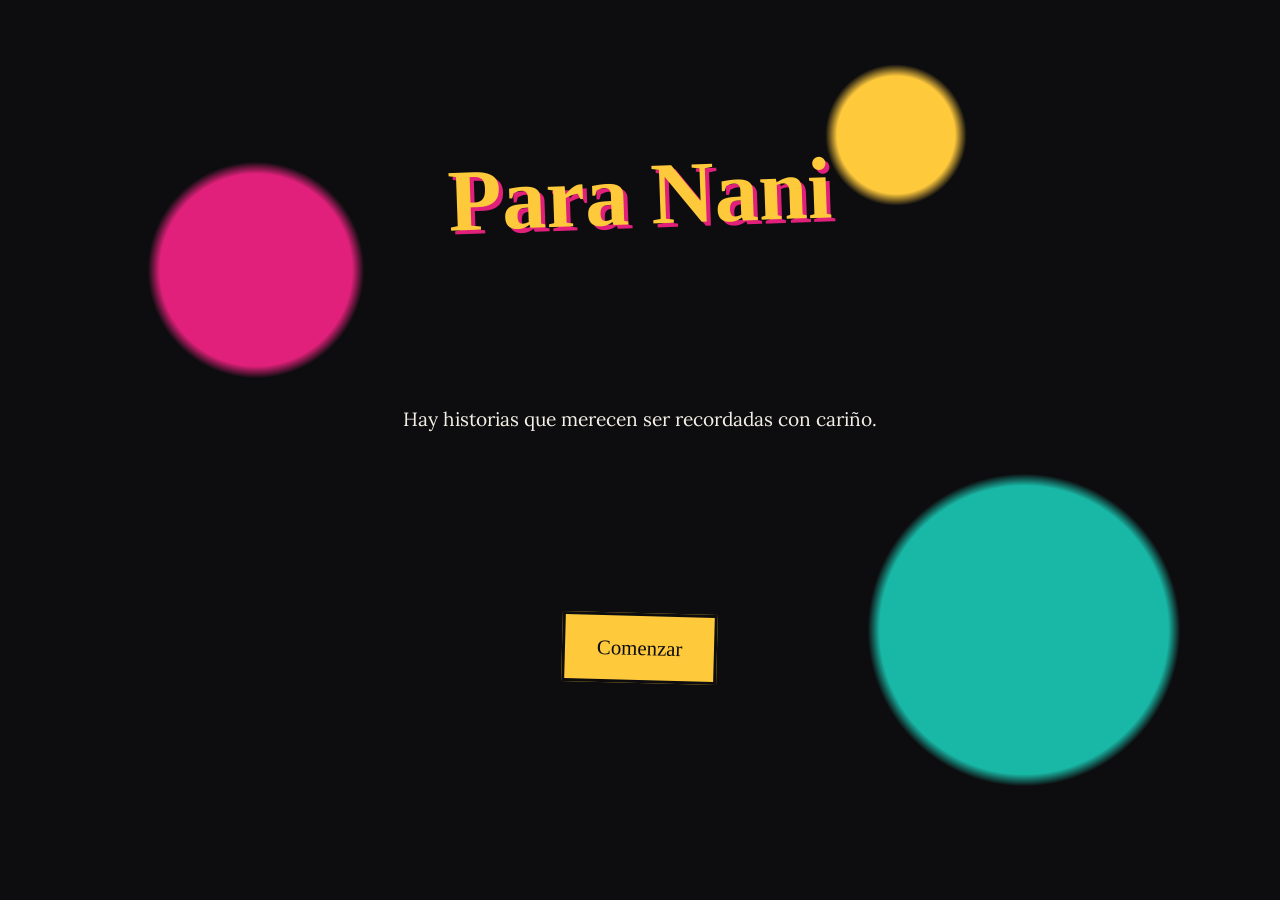
<file: index.html>
<!DOCTYPE html>
<html lang="es">
<head>
<meta charset="UTF-8">
<meta name="viewport" content="width=device-width, initial-scale=1">
<title>Para Nani</title>
<link rel="preconnect" href="https://fonts.googleapis.com">
<link rel="stylesheet" href="https://fonts.googleapis.com/css2?family=Permanent+Marker&family=Lora:ital,wght@0,400;0,600;1,400&family=Press+Start+2P&display=swap">
<link rel="stylesheet" href="index.css">
<link rel="stylesheet" href="pixel.css">
</head>
<body>
<aside id="musica" class="musica" aria-label="Música sugerida" hidden>
  <div id="mPanel" class="m-panel" hidden>
    <p class="m-sub">Canciones de esta etapa</p>
    <ul id="mLista"></ul>
  </div>
  <div id="mEmbed" class="m-embed"></div>
  <div class="m-barra">
    <span class="m-info"><small id="mEtapa"></small><b id="mTitulo"></b><span id="mArtista"></span></span>
    <a id="mEscuchar" class="m-btn" target="_blank" rel="noopener">Escuchar</a>
    <button id="mToggle" class="m-btn" aria-expanded="false" aria-controls="mPanel">Lista</button>
  </div>
</aside>

<div id="noche" aria-hidden="true"></div>
<main>
<section id="inicio" data-scene="inicio" class="s-inicio">
  <h1 class="mural" data-t="inicioTitulo"></h1>
  <p data-t="inicioFrase"></p>
  <button id="btnStart" class="btn" data-t="inicioBoton"></button>
</section>

<section id="amistad" data-scene="amistad" class="s-amistad">
  <img class="retrato mural-img" src="img/retrato-mural.png" alt="Retrato de Nani en estilo mural" loading="lazy">
  <div class="texto"><h2 class="mural" data-t="amistadTitulo"></h2><p data-t="amistadTexto"></p></div>
</section>

<section id="duda" data-scene="duda" class="s-duda">
  <div class="pixel-grid" aria-hidden="true"></div>
  <div class="suelo" aria-hidden="true"></div>
  <div class="peek" aria-hidden="true"><div class="sprite"></div></div>
  <div class="texto"><h2 class="pix" data-t="dudaTitulo"></h2><p data-t="dudaTexto"></p></div>
</section>

<section id="enamoramiento" data-scene="enamoramiento" class="s-pop">
  <img class="retrato pop-img" src="img/retrato-popart.png" alt="Retrato pop art de Nani" loading="lazy">
  <div class="texto"><h2 class="mural" data-t="popTitulo"></h2><p data-t="popTexto"></p></div>
</section>

<section id="nostalgia" data-scene="nostalgia" class="s-nostalgia">
  <figure><img src="img/jardin.png" alt="Ilustración del jardín" loading="lazy"></figure>
  <div class="texto"><h2 class="mural" data-t="nostalgiaTitulo"></h2><p data-t="nostalgiaTexto"></p></div>
</section>

<section id="cumple" data-scene="cumple" class="s-cumple">
  <div class="playa">
    <img src="img/playa-flamingo.png" alt="Escena en pixel art: dos personas sentadas de espaldas, abrazadas, mirando el mar al atardecer entre palmeras">
    <h2 class="px-titulo" data-t="cumpleTitulo"></h2>
    <p class="px-arena" data-t="cumpleArena"></p>
  </div>
  <div class="texto"><p data-t="cumpleTexto"></p></div>
  <div class="cinta" role="region" aria-roledescription="carrusel" aria-label="Ilustraciones">
    <div id="carrusel" class="carrusel" tabindex="0" aria-label="Usa las flechas del teclado para cambiar de ilustración">
      <ul id="cinta" class="rollo"></ul>
    </div>
    <div class="car-ctrl">
      <button type="button" id="carPrev" class="car-btn" aria-label="Ilustración anterior">&#8249;</button>
      <span id="carCont" class="car-cont" aria-live="polite"></span>
      <button type="button" id="carNext" class="car-btn" aria-label="Ilustración siguiente">&#8250;</button>
    </div>
  </div>
</section>

<section id="cielo" data-scene="cielo" class="s-cielo">
  <ul class="acrostico" aria-label="Mujer"></ul>
  <button id="oso" class="oso" aria-pressed="false" aria-label="Oso rojo con una rosa en la pancita: toca para girarlo y ver el anillo">
    <span class="oso-in" id="osoIn">
      <span class="cara frente">
        <i class="oreja i"></i><i class="oreja d"></i>
        <i class="cuerpo"></i><i class="pie i"><b>♥</b></i><i class="pie d"><b>♥</b></i>
        <i class="cabeza"><i class="ojo i"></i><i class="ojo d"></i><i class="hocico"><i class="nariz"></i><i class="sonrisa"></i></i></i>
        <i class="brazo i"></i><i class="brazo d"></i>
        <i class="llave"></i>
        <i class="domo"><i class="velo">
          <i class="rosa"><i class="tallo"></i><i class="hoja"></i><i class="flor"></i></i>
          <i class="anillo"><i class="banda"></i><i class="gema"></i></i>
        </i></i>
      </span>
      <span class="cara dorso">
        <i class="oreja i"></i><i class="oreja d"></i><i class="cuerpo"></i><i class="cola"></i>
        <i class="pie i"></i><i class="pie d"></i><i class="cabeza"></i>
        <i class="brazo i"></i><i class="brazo d"></i>
      </span>
    </span>
  </button>
  <p class="pista" id="pista" data-t="osoPista"></p>
  <p class="ultima" id="ultima" data-t="ultimaFrase"></p>
  <p class="playlist"><a href="https://open.spotify.com/playlist/4c50d4zpqIgIIOZxDVZhDu" target="_blank" rel="noopener" data-t="playlistTexto"></a></p>
</section>
</main>

<script src="index.js"></script>
</body>
</html>
</file>
<file: index.css>
:root{
  --negro:#0d0d0f; --verde:#0e3b34; --turq:#19b8a6; --amar:#ffc93c; --magenta:#e0207a; --oro:#e8b84a; --noche:#04050f;
  --f-titulo:'Permanent Marker','Brush Script MT',cursive; --f-pix:'Press Start 2P',monospace; --f-texto:'Lora',Georgia,serif;
  --cielo-pos:center; --cielo-zoom:cover;
}
*{box-sizing:border-box;margin:0}
html{scroll-behavior:smooth}
body{font-family:var(--f-texto);color:#f4efe6;background:var(--noche);line-height:1.7;font-size:clamp(1rem,1.1vw + .8rem,1.2rem)}
section{position:relative;min-height:100svh;display:grid;place-items:center;padding:clamp(1.5rem,6vw,5rem);overflow:hidden}
.texto{max-width:34rem;position:relative;z-index:2}
.texto p,.s-inicio p{max-width:60ch}
.mural{font-family:var(--f-titulo);line-height:1.05;font-size:clamp(2.2rem,8vw,5.5rem);transform:rotate(-2deg);margin-bottom:1rem}
.pix{font-family:var(--f-pix);font-size:clamp(1rem,3.5vw,1.8rem);line-height:1.6;margin-bottom:1.2rem}
.btn{font:inherit;cursor:pointer;margin-top:2rem;padding:.9rem 2rem;border:3px solid currentColor;background:var(--amar);color:var(--negro);font-family:var(--f-titulo);font-size:1.3rem;transform:rotate(1.5deg)}
:focus-visible{outline:3px solid var(--amar);outline-offset:3px}
.retrato{max-width:min(90%,26rem);max-height:70svh;object-fit:contain}

/* Inicio: graffiti */
.s-inicio{text-align:center;background:radial-gradient(circle at 20% 30%,var(--magenta) 0 8%,transparent 9%),radial-gradient(circle at 80% 70%,var(--turq) 0 12%,transparent 13%),radial-gradient(circle at 70% 15%,var(--amar) 0 5%,transparent 6%),var(--negro)}
.s-inicio .mural{color:var(--amar);text-shadow:4px 4px 0 var(--magenta)}
.s-inicio p{margin-inline:auto}

/* Amistad: graffiti y pintura */
.s-amistad{grid-auto-flow:row;gap:2rem;background:linear-gradient(115deg,var(--verde) 55%,transparent 55%),repeating-linear-gradient(80deg,#1c1c1f 0 14px,#26262b 14px 18px)}
.s-amistad .mural{color:var(--amar)}
.mural-img{filter:drop-shadow(10px 10px 0 var(--magenta))}

/* Duda: pixel art */
.s-duda{background:#101a2e;image-rendering:pixelated}
.pixel-grid{position:absolute;inset:0;background:
  linear-gradient(#0000 calc(100% - 2px),#ffffff0d 0) 0 0/16px 16px,linear-gradient(90deg,#0000 calc(100% - 2px),#ffffff0d 0) 0 0/16px 16px;
  mask-image:linear-gradient(#000,transparent 85%)}
.s-duda::after{content:"";position:absolute;width:16px;height:16px;right:18%;top:22%;background:var(--amar);box-shadow:16px 0 var(--amar),0 16px var(--amar),-16px 0 var(--amar),0 -16px var(--amar);animation:titila 3s steps(2) infinite}
@keyframes titila{50%{opacity:.35}}

/* Enamoramiento: pop art + color blocking */
.s-pop{gap:2rem;background:conic-gradient(from 200deg at 35% 55%,var(--amar) 0 25%,var(--turq) 0 50%,var(--magenta) 0 75%,#2430a8 0)}
.s-pop .texto{background:var(--negro);padding:1.5rem 1.8rem;border:4px solid var(--negro);box-shadow:10px 10px 0 var(--amar)}
.s-pop .mural{color:var(--turq)}
.pop-img{border:5px solid var(--negro);box-shadow:-10px 10px 0 var(--magenta)}

/* Nostalgia: mezcla */
.s-nostalgia{gap:2rem;background:linear-gradient(160deg,var(--magenta) 0 18%,transparent 18%),linear-gradient(20deg,var(--turq) 0 14%,transparent 14%),#201a28}
.s-nostalgia figure{max-width:min(92%,40rem);filter:saturate(.9);mask-image:linear-gradient(#000 70%,transparent)}
.s-nostalgia img{width:100%;display:block}
.s-nostalgia .mural{color:var(--oro)}

/* Cumpleaños (mensaje) con salida hacia la noche */
.s-cumple{background:linear-gradient(#201a28,#0a0b1c00)}
.s-cumple .mural{color:var(--amar)}

/* Cielo final */
.s-cielo{background:transparent;align-content:center;gap:1.5rem;justify-items:center;text-align:center}
.s-cielo>*{position:relative;z-index:1}
.acrostico{list-style:none;padding:0;display:grid;gap:.2rem;text-align:left}
.acrostico li{opacity:0;transform:translateY(14px);transition:opacity 1.2s,transform 1.2s;display:flex;align-items:baseline;gap:1rem}
.acrostico li.on{opacity:1;transform:none}
.acrostico b{font-family:var(--f-titulo);font-weight:400;font-size:clamp(3rem,11vw,6rem);line-height:1;color:var(--amar);min-width:1.1em}
.acrostico span{font-size:clamp(1.2rem,4vw,2rem);font-style:italic}
.acrostico li:nth-child(odd) b{color:var(--turq)}.acrostico li:nth-child(3) b{color:var(--magenta)}

/* Oso rojo 3D: rosa -> anillo */
.oso{all:unset;cursor:pointer;width:min(18rem,76vw);aspect-ratio:4/5;perspective:1000px;margin:3rem 0 1rem;animation:flota 5s ease-in-out infinite;touch-action:manipulation;-webkit-tap-highlight-color:transparent}
.oso:focus-visible{outline:3px solid var(--amar);outline-offset:8px;border-radius:1.5rem}
.oso-in{display:block;position:relative;width:100%;height:100%;transform-style:preserve-3d}
@keyframes giro{from{transform:perspective(500px) rotateY(0)}to{transform:perspective(500px) rotateY(360deg)}}
.domo.gira{animation:giro 1.3s cubic-bezier(.45,.05,.3,1)}
@keyframes flota{50%{transform:translateY(-10px)}}
.cara{position:absolute;inset:0;backface-visibility:hidden;-webkit-backface-visibility:hidden}
.dorso{transform:rotateY(180deg)}
.cara i{position:absolute;display:block;background:radial-gradient(circle at 35% 28%,#f0312f,#c4101a 55%,#8f0a12)}
.cabeza{width:72%;height:56%;left:14%;top:6%;border-radius:50%;z-index:3}
.oreja{width:25%;height:20%;top:4%;border-radius:50%;z-index:2;box-shadow:inset 0 0 0 4px #00000022,inset -6px -6px 0 #8f0a1255}
.oreja.i{left:7%}.oreja.d{right:7%}
.ojo{width:8%;height:8%;top:36%;border-radius:50%;background:#0b0506!important}
.ojo.i{left:22%}.ojo.d{right:22%}
.hocico{width:42%;height:34%;left:29%;top:46%;border-radius:50%;background:radial-gradient(circle at 40% 25%,#ef2b2b,#c4101a)!important;box-shadow:0 0 0 3px #00000018}
.nariz{width:30%;height:22%;left:35%;top:12%;border-radius:50%;background:#0b0506!important}
.sonrisa{width:52%;height:26%;left:24%;top:48%;background:none!important;border-bottom:4px solid #7d0a11;border-radius:0 0 60% 60%}
.cuerpo{width:66%;height:50%;left:17%;top:46%;border-radius:42% 42% 36% 36%;z-index:1}
.brazo{width:20%;height:28%;top:54%;border-radius:45%;z-index:4}
.brazo.i{left:6%;transform:rotate(14deg)}.brazo.d{right:6%;transform:rotate(-14deg)}
.pie{width:28%;height:20%;bottom:0;border-radius:50%;z-index:4;display:grid;place-items:center}
.pie.i{left:9%}.pie.d{right:9%}
.pie b{font-weight:400;color:#7d0a11;font-size:clamp(.9rem,4vw,1.4rem);line-height:1}
.cola{width:20%;aspect-ratio:1;left:40%;top:70%;border-radius:50%;z-index:5}
.llave{width:9%;height:12%;right:-3%;top:70%;border-radius:50%;background:radial-gradient(circle at 35% 30%,#ffe08a,#c9962b)!important;z-index:2;box-shadow:-10px 4px 0 -2px #c9962b}

/* Domo de cristal */
.domo{width:46%;aspect-ratio:1;left:27%;top:55%;border-radius:50%!important;z-index:5;background:radial-gradient(circle at 30% 25%,#ffffff55,transparent 40%),#5a0a1088!important;box-shadow:0 0 0 5px #8f0a12,inset 0 0 12px #0008}
.domo .velo{position:absolute;inset:8%;width:auto;height:auto;border-radius:50%;background:radial-gradient(circle at 40% 30%,#f4ece0,#d9cfc0)!important;overflow:hidden}
.domo .velo>i{background:none!important;inset:0;width:100%;height:100%;transition:opacity .2s .6s,transform .2s .6s}
.anillo{opacity:0;transform:scale(.7)}
[aria-pressed=true] .rosa{opacity:0;transform:scale(.7)}
[aria-pressed=true] .anillo{opacity:1;transform:none}

/* Rosa */
.flor{width:40%;aspect-ratio:1;left:30%;top:14%;border-radius:50%;background:radial-gradient(circle,#7a0716 0 12%,#b40f2b 13% 30%,#d81e3d 31% 52%,#a60c26 53%)!important}
.flor::before,.flor::after{content:"";position:absolute;inset:-10% 8% 8% -10%;border-radius:55% 45% 60% 40%;background:#e63a55;opacity:.55;transform:rotate(25deg)}
.flor::after{inset:8% -10% -10% 8%;background:#c1122f;transform:rotate(-30deg)}
.tallo{width:5%;height:34%;left:47.5%;top:50%;background:#2f7a3b!important;border-radius:3px}
.hoja{width:20%;height:12%;left:52%;top:68%;background:#3f9a4c!important;border-radius:0 100% 0 100%;transform:rotate(-20deg)}

/* Anillo rosado con corazón */
.banda,.gema{inset:auto}
.banda{background:none!important;width:52%;aspect-ratio:1;left:24%;top:38%;border-radius:50%;border:5px solid #e9a98c;box-shadow:0 0 6px #fff8,inset 0 0 4px #fff9}
.gema{width:24%;height:22%;left:38%;top:20%;background:linear-gradient(135deg,#fff,#d8c9ff 45%,#fff 70%)!important;transform:rotate(-45deg);box-shadow:0 0 12px #fff;animation:brilla 2.2s ease-in-out infinite}
.gema::before,.gema::after{content:"";position:absolute;width:100%;height:100%;border-radius:50%;background:linear-gradient(135deg,#fff,#d8c9ff 60%,#fff)}
.gema::before{top:-50%;left:0}.gema::after{left:50%;top:0}
@keyframes brilla{50%{filter:brightness(1.35) drop-shadow(0 0 8px #fff)}}
.pista{font-size:.9rem;opacity:.75;animation:titila 3s ease-in-out infinite}
.ultima{max-width:36ch;font-style:italic;opacity:0;transition:opacity 2.5s 1s;padding-bottom:3rem}
.ultima.on{opacity:1}

/* Fondo de cielo que aparece al llegar al final */
#noche{position:fixed;inset:0;opacity:0;transition:opacity 3s;pointer-events:none;background:url("img/cielo.jpg") var(--cielo-pos)/var(--cielo-zoom) no-repeat,var(--noche)}
body.noche #noche{opacity:1}

/* Reproductor sugerido (discreto) */
.musica{position:fixed;left:.6rem;bottom:.6rem;z-index:20;width:min(26rem,calc(100% - 1.2rem));font-size:.85rem;line-height:1.3;color:#f4efe6;background:#04050fcc;backdrop-filter:blur(6px);-webkit-backdrop-filter:blur(6px);border:1px solid #ffffff1f;border-radius:10px}
.musica[hidden]{display:none}
.m-barra{display:flex;align-items:center;gap:.5rem;padding:.5rem .6rem}
.m-info{flex:1;min-width:0;display:grid}
.m-info small{opacity:.6;letter-spacing:.08em;text-transform:uppercase;font-size:.65rem}
.m-info b,.m-info span{white-space:nowrap;overflow:hidden;text-overflow:ellipsis;font-weight:400}
.m-info b{font-weight:600}.m-info span{opacity:.75}
.m-btn{font:inherit;color:inherit;text-decoration:none;cursor:pointer;background:none;border:1px solid #ffffff44;border-radius:999px;padding:.35rem .8rem}
.m-btn:hover{border-color:var(--amar);color:var(--amar)}
.m-panel{padding:.6rem .8rem .2rem;max-height:45svh;overflow:auto;border-bottom:1px solid #ffffff1a}
.m-sub{opacity:.6;font-size:.7rem;letter-spacing:.08em;text-transform:uppercase;margin-bottom:.3rem}
.m-panel ul{list-style:none;padding:0}
.m-panel li button{all:unset;display:block;width:100%;cursor:pointer;padding:.35rem .2rem;border-radius:6px}
.m-panel li button:hover{background:#ffffff14}
.m-panel li button[aria-pressed=true]{color:var(--amar)}
.m-panel li button:focus-visible{outline:2px solid var(--amar)}
#mEmbed iframe{display:block;width:100%;height:80px;border:0;border-radius:10px 10px 0 0}
#mEmbed:empty{display:none}
.playlist{max-width:34ch;font-size:.95rem;opacity:.85}
.playlist a{color:inherit;text-underline-offset:4px}
.playlist a:hover{color:var(--amar)}

@media (min-width:800px){
  .s-amistad,.s-pop,.s-nostalgia{grid-template-columns:1fr 1fr;align-items:center}
  .s-pop .retrato{order:2;justify-self:center}
}
@media (prefers-reduced-motion:reduce){
  *,*::before,*::after{animation:none!important;transition-duration:.01ms!important}
  html{scroll-behavior:auto}
  .acrostico li,.ultima{opacity:1;transform:none}
  #noche{transition:none}
}

/* Pantallas separadas */
.paginas main>section{display:none}
.paginas main>section.activa{display:grid;animation:entra .9s both;padding-bottom:9rem}
@keyframes entra{from{opacity:0}}
section:focus{outline:none}
.pasos{grid-column:1/-1;display:flex;gap:1rem;justify-content:center;margin-top:2rem;position:relative;z-index:3}
.pasos button{font:inherit;color:#fff;background:#000b;border:2px solid #fff;border-radius:999px;padding:.7rem 1.6rem;cursor:pointer}
.pasos .sig{background:var(--amar);color:var(--negro);border-color:var(--amar)}
.pasos button:hover{filter:brightness(1.15)}

/* Enamoramiento: orden de la cuadrícula y título dentro del recuadro */
.s-pop .pasos{order:3}
.s-pop .texto{max-width:38rem}
.s-pop .mural{font-size:clamp(1.8rem,4.2vw,3rem);overflow-wrap:anywhere}
@media (min-width:800px){
  .s-pop .texto{grid-column:1;grid-row:1}
  .s-pop .retrato{grid-column:2;grid-row:1}
}

/* Texto largo legible: columna más ancha, párrafos separados */
.texto{max-width:44rem}
.s-pop .texto{max-width:44rem}
.texto p{font-size:clamp(1rem,.35vw + .92rem,1.1rem);line-height:1.75;margin:0 0 1.15rem;color:#ece8df;max-width:none}
.texto p:last-child{margin-bottom:0}

/* Enamoramiento con texto largo: el retrato acompaña al texto mientras se lee */
@media (min-width:800px){
  .s-pop{overflow:clip}
  .s-pop .retrato{position:sticky;top:5rem;align-self:start}
  .s-pop .texto{align-self:start}
}

/* Amistad y Nostalgia con texto largo: la imagen acompaña al texto mientras se lee */
@media (min-width:800px){
  .s-amistad,.s-nostalgia{overflow:clip}
  .s-amistad .retrato,.s-nostalgia figure{position:sticky;top:5rem;align-self:start}
  .s-amistad .texto,.s-nostalgia .texto{align-self:start}
  .s-nostalgia figure img{max-height:calc(100svh - 8rem);object-fit:contain}
}

/* Cumpleaños: título más chico y en equilibrio con el texto largo */
.s-cumple .mural{font-size:clamp(2rem,5vw,3.6rem);margin-bottom:1.5rem}

/* Cumpleaños: escena de Playa Flamingo en pixel art (título en el cielo, mensaje en la arena) */
.s-cumple{background:linear-gradient(#302b43,#1a1630 60%,#04050f)}
.paginas main>section.s-cumple.activa{display:block;padding:0}
.playa{width:100%;position:relative;height:100svh;min-height:36rem;background:linear-gradient(#7a2c86 calc(100% - 6rem),#4a2a6a 100%)}
.playa img{position:absolute;left:0;top:0;width:100%;height:calc(100% - 6rem);object-fit:cover;object-position:50% 100%;image-rendering:pixelated;-webkit-mask-image:linear-gradient(#000 88%,transparent);mask-image:linear-gradient(#000 88%,transparent)}
.px-titulo{position:absolute;top:clamp(1rem,7svh,4.5rem);left:0;right:0;margin:0;padding:0 1rem;text-align:center;text-transform:uppercase;font-family:var(--f-pix);font-weight:400;font-size:clamp(1rem,4vw,3rem);line-height:1.6;color:#ffe08a;
  text-shadow:.08em .08em 0 #302b43,-.08em .08em 0 #302b43,.08em -.08em 0 #302b43,-.08em -.08em 0 #302b43,0 .18em 0 #a24a6b}
.px-arena{position:absolute;left:50%;bottom:1.2rem;transform:translateX(-50%);width:min(34rem,calc(100% - 2rem));margin:0;text-align:center;font-family:var(--f-pix);font-size:clamp(.55rem,1.4vw,.85rem);line-height:2;color:#f6dfaa;text-shadow:.12em .12em 0 #302b43}
.s-cumple .texto{margin:0 auto;padding:3rem 1.5rem 0;max-width:44rem}
.s-cumple .pasos{padding:2rem 0 9rem}

@media (min-width:1000px){.px-arena{left:58%;width:min(28rem,calc(100% - 2rem))}}

/* Cinta de fotos (rollo de cámara) */
.cinta{position:relative;width:100%;margin-top:3rem;padding:2rem 0 1.8rem;background:#120e1c}
.cinta::before,.cinta::after{content:"";position:absolute;left:0;right:0;height:.7rem;background:repeating-linear-gradient(90deg,transparent 0 .6rem,#d9cba8 .6rem 1.2rem,transparent 1.2rem 1.8rem)}
.cinta::before{top:.45rem}.cinta::after{bottom:.45rem}

/* Carrusel: una ilustración grande al centro y las vecinas más pequeñas a los lados */
.carrusel{position:relative;overflow:hidden;touch-action:pan-y;--h:clamp(14rem,min(60svh,112vw),34rem);padding:1.4rem 0 1.2rem}
.carrusel:focus-visible{outline:3px solid var(--amar);outline-offset:-3px}
.rollo{list-style:none;margin:0;padding:0;position:relative;height:var(--h)}
.slide{position:absolute;left:50%;top:0;height:var(--h);width:calc(var(--h) * var(--r,.8));max-width:86vw;transform-origin:center;
  background:#2a2238;border:3px solid #3b3050;opacity:.7;filter:brightness(.62) saturate(.85);cursor:pointer;user-select:none;
  transition:transform .6s cubic-bezier(.3,.7,.2,1),opacity .6s,filter .6s,border-color .4s,box-shadow .4s}
.rollo:not(.listo) .slide{transition:none}
.slide.actual{opacity:1;filter:none;cursor:default;border-color:var(--amar);box-shadow:0 0 0 3px #000a,0 14px 38px #000c}
.slide.lejos{opacity:0;pointer-events:none}
.slide img{display:block;width:100%;height:100%;object-fit:cover;-webkit-user-drag:none}
.slide .vacia{position:absolute;inset:0;display:grid;place-items:center;text-align:center;font-family:var(--f-pix);font-size:.6rem;line-height:2;color:#8f7fb0;border:2px dashed #5a4a7a;margin:.5rem}
.slide small{position:absolute;right:.5rem;bottom:.35rem;font-family:var(--f-pix);font-size:.55rem;color:#d9cba8;text-shadow:1px 1px 0 #120e1c}
.car-ctrl{display:flex;align-items:center;justify-content:center;gap:1.2rem;position:relative;z-index:1;padding-top:.4rem}
.car-btn{font:inherit;font-size:1.7rem;line-height:1;width:3.1rem;height:3.1rem;padding:0 0 .15rem;border-radius:50%;color:#fff;background:#000b;border:2px solid #fff;cursor:pointer}
.car-btn:hover:not(:disabled){background:var(--amar);color:var(--negro);border-color:var(--amar)}
.car-btn:disabled{opacity:.3;cursor:default}
.car-cont{font-family:var(--f-pix);font-size:.7rem;color:#d9cba8;min-width:6.5rem;text-align:center}
@media (prefers-reduced-motion:reduce){.slide{transition:none}}
</file>
<file: pixel.css>
/* Pixel art del saludo (personaje y animación originales). Escena: Duda */
.s-duda{--s:14vh}
.suelo{position:absolute;left:0;right:0;bottom:0;height:var(--s);background:repeating-linear-gradient(90deg,#1a1424 0 24px,#2a2140 24px 48px);border-top:8px solid #4a8f5a}
.peek{--p:clamp(4px,1.2vw,7px);z-index:2;position:absolute;bottom:calc(var(--s) - 2px);left:0;width:calc(var(--p)*16);height:calc(var(--p)*24);
  animation:peek 10s infinite}
.peek::before{content:"";position:absolute;left:calc(var(--p)*2);bottom:calc(var(--p)*-1);
  width:calc(var(--p)*12);height:calc(var(--p)*1.5);background:#0004;border-radius:50%}
.sprite{position:absolute;inset:0 auto auto 0;width:var(--p);height:var(--p);box-shadow:calc(var(--p)*4) calc(var(--p)*0) #120d1c,calc(var(--p)*5) calc(var(--p)*0) #120d1c,calc(var(--p)*6) calc(var(--p)*0) #120d1c,calc(var(--p)*7) calc(var(--p)*0) #120d1c,calc(var(--p)*8) calc(var(--p)*0) #120d1c,calc(var(--p)*9) calc(var(--p)*0) #120d1c,calc(var(--p)*10) calc(var(--p)*0) #120d1c,calc(var(--p)*11) calc(var(--p)*0) #120d1c,calc(var(--p)*3) calc(var(--p)*1) #120d1c,calc(var(--p)*4) calc(var(--p)*1) #120d1c,calc(var(--p)*5) calc(var(--p)*1) #120d1c,calc(var(--p)*6) calc(var(--p)*1) #120d1c,calc(var(--p)*7) calc(var(--p)*1) #120d1c,calc(var(--p)*8) calc(var(--p)*1) #120d1c,calc(var(--p)*9) calc(var(--p)*1) #120d1c,calc(var(--p)*10) calc(var(--p)*1) #120d1c,calc(var(--p)*11) calc(var(--p)*1) #120d1c,calc(var(--p)*12) calc(var(--p)*1) #120d1c,calc(var(--p)*2) calc(var(--p)*2) #120d1c,calc(var(--p)*3) calc(var(--p)*2) #120d1c,calc(var(--p)*4) calc(var(--p)*2) #120d1c,calc(var(--p)*5) calc(var(--p)*2) #120d1c,calc(var(--p)*6) calc(var(--p)*2) #120d1c,calc(var(--p)*7) calc(var(--p)*2) #4a3a7a,calc(var(--p)*8) calc(var(--p)*2) #4a3a7a,calc(var(--p)*9) calc(var(--p)*2) #120d1c,calc(var(--p)*10) calc(var(--p)*2) #120d1c,calc(var(--p)*11) calc(var(--p)*2) #120d1c,calc(var(--p)*12) calc(var(--p)*2) #120d1c,calc(var(--p)*13) calc(var(--p)*2) #120d1c,calc(var(--p)*2) calc(var(--p)*3) #120d1c,calc(var(--p)*3) calc(var(--p)*3) #120d1c,calc(var(--p)*4) calc(var(--p)*3) #120d1c,calc(var(--p)*5) calc(var(--p)*3) #120d1c,calc(var(--p)*6) calc(var(--p)*3) #e0a070,calc(var(--p)*7) calc(var(--p)*3) #e0a070,calc(var(--p)*8) calc(var(--p)*3) #e0a070,calc(var(--p)*9) calc(var(--p)*3) #e0a070,calc(var(--p)*10) calc(var(--p)*3) #120d1c,calc(var(--p)*11) calc(var(--p)*3) #120d1c,calc(var(--p)*12) calc(var(--p)*3) #120d1c,calc(var(--p)*13) calc(var(--p)*3) #120d1c,calc(var(--p)*1) calc(var(--p)*4) #120d1c,calc(var(--p)*2) calc(var(--p)*4) #120d1c,calc(var(--p)*3) calc(var(--p)*4) #120d1c,calc(var(--p)*4) calc(var(--p)*4) #e0a070,calc(var(--p)*5) calc(var(--p)*4) #e0a070,calc(var(--p)*6) calc(var(--p)*4) #e0a070,calc(var(--p)*7) calc(var(--p)*4) #e0a070,calc(var(--p)*8) calc(var(--p)*4) #e0a070,calc(var(--p)*9) calc(var(--p)*4) #e0a070,calc(var(--p)*10) calc(var(--p)*4) #e0a070,calc(var(--p)*11) calc(var(--p)*4) #e0a070,calc(var(--p)*12) calc(var(--p)*4) #120d1c,calc(var(--p)*13) calc(var(--p)*4) #120d1c,calc(var(--p)*14) calc(var(--p)*4) #120d1c,calc(var(--p)*1) calc(var(--p)*5) #120d1c,calc(var(--p)*2) calc(var(--p)*5) #120d1c,calc(var(--p)*3) calc(var(--p)*5) #120d1c,calc(var(--p)*4) calc(var(--p)*5) #e0a070,calc(var(--p)*5) calc(var(--p)*5) #2b2233,calc(var(--p)*6) calc(var(--p)*5) #e0a070,calc(var(--p)*7) calc(var(--p)*5) #e0a070,calc(var(--p)*8) calc(var(--p)*5) #e0a070,calc(var(--p)*9) calc(var(--p)*5) #e0a070,calc(var(--p)*10) calc(var(--p)*5) #2b2233,calc(var(--p)*11) calc(var(--p)*5) #e0a070,calc(var(--p)*12) calc(var(--p)*5) #120d1c,calc(var(--p)*13) calc(var(--p)*5) #120d1c,calc(var(--p)*14) calc(var(--p)*5) #120d1c,calc(var(--p)*1) calc(var(--p)*6) #120d1c,calc(var(--p)*2) calc(var(--p)*6) #120d1c,calc(var(--p)*3) calc(var(--p)*6) #120d1c,calc(var(--p)*4) calc(var(--p)*6) #e0a070,calc(var(--p)*5) calc(var(--p)*6) #e0a070,calc(var(--p)*6) calc(var(--p)*6) #e0a070,calc(var(--p)*7) calc(var(--p)*6) #e0a070,calc(var(--p)*8) calc(var(--p)*6) #e0a070,calc(var(--p)*9) calc(var(--p)*6) #e0a070,calc(var(--p)*10) calc(var(--p)*6) #e0a070,calc(var(--p)*11) calc(var(--p)*6) #e0a070,calc(var(--p)*12) calc(var(--p)*6) #120d1c,calc(var(--p)*13) calc(var(--p)*6) #120d1c,calc(var(--p)*14) calc(var(--p)*6) #120d1c,calc(var(--p)*1) calc(var(--p)*7) #120d1c,calc(var(--p)*2) calc(var(--p)*7) #120d1c,calc(var(--p)*3) calc(var(--p)*7) #120d1c,calc(var(--p)*4) calc(var(--p)*7) #f2c14e,calc(var(--p)*5) calc(var(--p)*7) #e0a070,calc(var(--p)*6) calc(var(--p)*7) #e0a070,calc(var(--p)*7) calc(var(--p)*7) #e0a070,calc(var(--p)*8) calc(var(--p)*7) #e0a070,calc(var(--p)*9) calc(var(--p)*7) #e0a070,calc(var(--p)*10) calc(var(--p)*7) #e0a070,calc(var(--p)*11) calc(var(--p)*7) #f2c14e,calc(var(--p)*12) calc(var(--p)*7) #120d1c,calc(var(--p)*13) calc(var(--p)*7) #120d1c,calc(var(--p)*14) calc(var(--p)*7) #120d1c,calc(var(--p)*1) calc(var(--p)*8) #120d1c,calc(var(--p)*2) calc(var(--p)*8) #120d1c,calc(var(--p)*3) calc(var(--p)*8) #120d1c,calc(var(--p)*4) calc(var(--p)*8) #e0a070,calc(var(--p)*5) calc(var(--p)*8) #e0a070,calc(var(--p)*6) calc(var(--p)*8) #e0a070,calc(var(--p)*7) calc(var(--p)*8) #c0203f,calc(var(--p)*8) calc(var(--p)*8) #c0203f,calc(var(--p)*9) calc(var(--p)*8) #e0a070,calc(var(--p)*10) calc(var(--p)*8) #e0a070,calc(var(--p)*11) calc(var(--p)*8) #e0a070,calc(var(--p)*12) calc(var(--p)*8) #120d1c,calc(var(--p)*13) calc(var(--p)*8) #120d1c,calc(var(--p)*14) calc(var(--p)*8) #120d1c,calc(var(--p)*1) calc(var(--p)*9) #120d1c,calc(var(--p)*2) calc(var(--p)*9) #120d1c,calc(var(--p)*3) calc(var(--p)*9) #120d1c,calc(var(--p)*4) calc(var(--p)*9) #120d1c,calc(var(--p)*5) calc(var(--p)*9) #e0a070,calc(var(--p)*6) calc(var(--p)*9) #e0a070,calc(var(--p)*7) calc(var(--p)*9) #e0a070,calc(var(--p)*8) calc(var(--p)*9) #e0a070,calc(var(--p)*9) calc(var(--p)*9) #e0a070,calc(var(--p)*10) calc(var(--p)*9) #e0a070,calc(var(--p)*11) calc(var(--p)*9) #120d1c,calc(var(--p)*12) calc(var(--p)*9) #120d1c,calc(var(--p)*13) calc(var(--p)*9) #120d1c,calc(var(--p)*14) calc(var(--p)*9) #120d1c,calc(var(--p)*1) calc(var(--p)*10) #120d1c,calc(var(--p)*2) calc(var(--p)*10) #120d1c,calc(var(--p)*3) calc(var(--p)*10) #120d1c,calc(var(--p)*4) calc(var(--p)*10) #120d1c,calc(var(--p)*5) calc(var(--p)*10) #120d1c,calc(var(--p)*6) calc(var(--p)*10) #e0a070,calc(var(--p)*7) calc(var(--p)*10) #e0a070,calc(var(--p)*8) calc(var(--p)*10) #e0a070,calc(var(--p)*9) calc(var(--p)*10) #e0a070,calc(var(--p)*10) calc(var(--p)*10) #120d1c,calc(var(--p)*11) calc(var(--p)*10) #120d1c,calc(var(--p)*12) calc(var(--p)*10) #120d1c,calc(var(--p)*13) calc(var(--p)*10) #120d1c,calc(var(--p)*14) calc(var(--p)*10) #120d1c,calc(var(--p)*1) calc(var(--p)*11) #2b2b3a,calc(var(--p)*2) calc(var(--p)*11) #2b2b3a,calc(var(--p)*3) calc(var(--p)*11) #2b2b3a,calc(var(--p)*4) calc(var(--p)*11) #2b2b3a,calc(var(--p)*5) calc(var(--p)*11) #2b2b3a,calc(var(--p)*6) calc(var(--p)*11) #e0a070,calc(var(--p)*7) calc(var(--p)*11) #e0a070,calc(var(--p)*8) calc(var(--p)*11) #e0a070,calc(var(--p)*9) calc(var(--p)*11) #e0a070,calc(var(--p)*10) calc(var(--p)*11) #2b2b3a,calc(var(--p)*11) calc(var(--p)*11) #2b2b3a,calc(var(--p)*12) calc(var(--p)*11) #2b2b3a,calc(var(--p)*13) calc(var(--p)*11) #120d1c,calc(var(--p)*14) calc(var(--p)*11) #120d1c,calc(var(--p)*1) calc(var(--p)*12) #2b2b3a,calc(var(--p)*2) calc(var(--p)*12) #2b2b3a,calc(var(--p)*3) calc(var(--p)*12) #2b2b3a,calc(var(--p)*4) calc(var(--p)*12) #2b2b3a,calc(var(--p)*5) calc(var(--p)*12) #2b2b3a,calc(var(--p)*6) calc(var(--p)*12) #2b2b3a,calc(var(--p)*7) calc(var(--p)*12) #2b2b3a,calc(var(--p)*8) calc(var(--p)*12) #2b2b3a,calc(var(--p)*9) calc(var(--p)*12) #2b2b3a,calc(var(--p)*10) calc(var(--p)*12) #2b2b3a,calc(var(--p)*11) calc(var(--p)*12) #2b2b3a,calc(var(--p)*12) calc(var(--p)*12) #2b2b3a,calc(var(--p)*13) calc(var(--p)*12) #120d1c,calc(var(--p)*14) calc(var(--p)*12) #120d1c,calc(var(--p)*1) calc(var(--p)*13) #e0a070,calc(var(--p)*2) calc(var(--p)*13) #e0a070,calc(var(--p)*3) calc(var(--p)*13) #2b2b3a,calc(var(--p)*4) calc(var(--p)*13) #2b2b3a,calc(var(--p)*5) calc(var(--p)*13) #2b2b3a,calc(var(--p)*6) calc(var(--p)*13) #2b2b3a,calc(var(--p)*7) calc(var(--p)*13) #f5f5f5,calc(var(--p)*8) calc(var(--p)*13) #f5f5f5,calc(var(--p)*9) calc(var(--p)*13) #2b2b3a,calc(var(--p)*10) calc(var(--p)*13) #2b2b3a,calc(var(--p)*11) calc(var(--p)*13) #2b2b3a,calc(var(--p)*12) calc(var(--p)*13) #2b2b3a,calc(var(--p)*13) calc(var(--p)*13) #120d1c,calc(var(--p)*14) calc(var(--p)*13) #120d1c,calc(var(--p)*1) calc(var(--p)*14) #e0a070,calc(var(--p)*2) calc(var(--p)*14) #e0a070,calc(var(--p)*3) calc(var(--p)*14) #2b2b3a,calc(var(--p)*4) calc(var(--p)*14) #2b2b3a,calc(var(--p)*5) calc(var(--p)*14) #2b2b3a,calc(var(--p)*6) calc(var(--p)*14) #f5f5f5,calc(var(--p)*7) calc(var(--p)*14) #f5f5f5,calc(var(--p)*8) calc(var(--p)*14) #f5f5f5,calc(var(--p)*9) calc(var(--p)*14) #f5f5f5,calc(var(--p)*10) calc(var(--p)*14) #2b2b3a,calc(var(--p)*11) calc(var(--p)*14) #2b2b3a,calc(var(--p)*12) calc(var(--p)*14) #2b2b3a,calc(var(--p)*13) calc(var(--p)*14) #120d1c,calc(var(--p)*14) calc(var(--p)*14) #120d1c,calc(var(--p)*1) calc(var(--p)*15) #e0a070,calc(var(--p)*2) calc(var(--p)*15) #e0a070,calc(var(--p)*3) calc(var(--p)*15) #2b2b3a,calc(var(--p)*4) calc(var(--p)*15) #2b2b3a,calc(var(--p)*5) calc(var(--p)*15) #2b2b3a,calc(var(--p)*6) calc(var(--p)*15) #2b2b3a,calc(var(--p)*7) calc(var(--p)*15) #f5f5f5,calc(var(--p)*8) calc(var(--p)*15) #f5f5f5,calc(var(--p)*9) calc(var(--p)*15) #2b2b3a,calc(var(--p)*10) calc(var(--p)*15) #2b2b3a,calc(var(--p)*11) calc(var(--p)*15) #2b2b3a,calc(var(--p)*12) calc(var(--p)*15) #2b2b3a,calc(var(--p)*13) calc(var(--p)*15) #120d1c,calc(var(--p)*14) calc(var(--p)*15) #120d1c,calc(var(--p)*1) calc(var(--p)*16) #e0a070,calc(var(--p)*2) calc(var(--p)*16) #e0a070,calc(var(--p)*3) calc(var(--p)*16) #2b2b3a,calc(var(--p)*4) calc(var(--p)*16) #2b2b3a,calc(var(--p)*5) calc(var(--p)*16) #2b2b3a,calc(var(--p)*6) calc(var(--p)*16) #2b2b3a,calc(var(--p)*7) calc(var(--p)*16) #2b2b3a,calc(var(--p)*8) calc(var(--p)*16) #2b2b3a,calc(var(--p)*9) calc(var(--p)*16) #2b2b3a,calc(var(--p)*10) calc(var(--p)*16) #2b2b3a,calc(var(--p)*11) calc(var(--p)*16) #2b2b3a,calc(var(--p)*12) calc(var(--p)*16) #2b2b3a,calc(var(--p)*1) calc(var(--p)*17) #e0a070,calc(var(--p)*2) calc(var(--p)*17) #e0a070,calc(var(--p)*3) calc(var(--p)*17) #3d62ae,calc(var(--p)*4) calc(var(--p)*17) #3d62ae,calc(var(--p)*5) calc(var(--p)*17) #3d62ae,calc(var(--p)*6) calc(var(--p)*17) #3d62ae,calc(var(--p)*7) calc(var(--p)*17) #3d62ae,calc(var(--p)*8) calc(var(--p)*17) #3d62ae,calc(var(--p)*9) calc(var(--p)*17) #3d62ae,calc(var(--p)*10) calc(var(--p)*17) #3d62ae,calc(var(--p)*11) calc(var(--p)*17) #3d62ae,calc(var(--p)*12) calc(var(--p)*17) #3d62ae,calc(var(--p)*3) calc(var(--p)*18) #3d62ae,calc(var(--p)*4) calc(var(--p)*18) #3d62ae,calc(var(--p)*5) calc(var(--p)*18) #3d62ae,calc(var(--p)*6) calc(var(--p)*18) #3d62ae,calc(var(--p)*7) calc(var(--p)*18) #3d62ae,calc(var(--p)*8) calc(var(--p)*18) #3d62ae,calc(var(--p)*9) calc(var(--p)*18) #3d62ae,calc(var(--p)*10) calc(var(--p)*18) #3d62ae,calc(var(--p)*11) calc(var(--p)*18) #3d62ae,calc(var(--p)*12) calc(var(--p)*18) #3d62ae,calc(var(--p)*3) calc(var(--p)*19) #3d62ae,calc(var(--p)*4) calc(var(--p)*19) #3d62ae,calc(var(--p)*5) calc(var(--p)*19) #3d62ae,calc(var(--p)*6) calc(var(--p)*19) #3d62ae,calc(var(--p)*7) calc(var(--p)*19) #2c4a8a,calc(var(--p)*8) calc(var(--p)*19) #2c4a8a,calc(var(--p)*9) calc(var(--p)*19) #3d62ae,calc(var(--p)*10) calc(var(--p)*19) #3d62ae,calc(var(--p)*11) calc(var(--p)*19) #3d62ae,calc(var(--p)*12) calc(var(--p)*19) #3d62ae,calc(var(--p)*3) calc(var(--p)*20) #3d62ae,calc(var(--p)*4) calc(var(--p)*20) #3d62ae,calc(var(--p)*5) calc(var(--p)*20) #3d62ae,calc(var(--p)*6) calc(var(--p)*20) #3d62ae,calc(var(--p)*7) calc(var(--p)*20) #2c4a8a,calc(var(--p)*8) calc(var(--p)*20) #2c4a8a,calc(var(--p)*9) calc(var(--p)*20) #3d62ae,calc(var(--p)*10) calc(var(--p)*20) #3d62ae,calc(var(--p)*11) calc(var(--p)*20) #3d62ae,calc(var(--p)*12) calc(var(--p)*20) #3d62ae,calc(var(--p)*3) calc(var(--p)*21) #3d62ae,calc(var(--p)*4) calc(var(--p)*21) #3d62ae,calc(var(--p)*5) calc(var(--p)*21) #3d62ae,calc(var(--p)*6) calc(var(--p)*21) #3d62ae,calc(var(--p)*7) calc(var(--p)*21) #2c4a8a,calc(var(--p)*8) calc(var(--p)*21) #2c4a8a,calc(var(--p)*9) calc(var(--p)*21) #3d62ae,calc(var(--p)*10) calc(var(--p)*21) #3d62ae,calc(var(--p)*11) calc(var(--p)*21) #3d62ae,calc(var(--p)*12) calc(var(--p)*21) #3d62ae,calc(var(--p)*3) calc(var(--p)*22) #3d62ae,calc(var(--p)*4) calc(var(--p)*22) #3d62ae,calc(var(--p)*5) calc(var(--p)*22) #3d62ae,calc(var(--p)*6) calc(var(--p)*22) #3d62ae,calc(var(--p)*7) calc(var(--p)*22) #2c4a8a,calc(var(--p)*8) calc(var(--p)*22) #2c4a8a,calc(var(--p)*9) calc(var(--p)*22) #3d62ae,calc(var(--p)*10) calc(var(--p)*22) #3d62ae,calc(var(--p)*11) calc(var(--p)*22) #3d62ae,calc(var(--p)*12) calc(var(--p)*22) #3d62ae,calc(var(--p)*3) calc(var(--p)*23) #f5f5f5,calc(var(--p)*4) calc(var(--p)*23) #f5f5f5,calc(var(--p)*5) calc(var(--p)*23) #f5f5f5,calc(var(--p)*6) calc(var(--p)*23) #f5f5f5,calc(var(--p)*9) calc(var(--p)*23) #f5f5f5,calc(var(--p)*10) calc(var(--p)*23) #f5f5f5,calc(var(--p)*11) calc(var(--p)*23) #f5f5f5,calc(var(--p)*12) calc(var(--p)*23) #f5f5f5}
.sprite::after{content:"";position:absolute;left:0;top:0;width:var(--p);height:var(--p);
  animation:wave .6s steps(1,end) infinite}
@keyframes peek{
  0%,8%{transform:translateX(-100%);animation-timing-function:ease-out}
  22%,70%{transform:translateX(-18%);animation-timing-function:ease-in}
  84%,100%{transform:translateX(-100%)}}
@keyframes wave{
  0%{box-shadow:calc(var(--p)*13) calc(var(--p)*3) #e0a070,calc(var(--p)*14) calc(var(--p)*3) #e0a070,calc(var(--p)*15) calc(var(--p)*3) #e0a070,calc(var(--p)*13) calc(var(--p)*4) #e0a070,calc(var(--p)*14) calc(var(--p)*4) #e0a070,calc(var(--p)*15) calc(var(--p)*4) #e0a070,calc(var(--p)*13) calc(var(--p)*5) #e0a070,calc(var(--p)*14) calc(var(--p)*5) #e0a070,calc(var(--p)*15) calc(var(--p)*5) #e0a070,calc(var(--p)*13) calc(var(--p)*6) #e0a070,calc(var(--p)*14) calc(var(--p)*6) #e0a070,calc(var(--p)*13) calc(var(--p)*7) #e0a070,calc(var(--p)*14) calc(var(--p)*7) #e0a070,calc(var(--p)*13) calc(var(--p)*8) #e0a070,calc(var(--p)*14) calc(var(--p)*8) #e0a070,calc(var(--p)*13) calc(var(--p)*9) #e0a070,calc(var(--p)*14) calc(var(--p)*9) #e0a070,calc(var(--p)*13) calc(var(--p)*10) #e0a070,calc(var(--p)*14) calc(var(--p)*10) #e0a070,calc(var(--p)*12) calc(var(--p)*11) #2b2b3a,calc(var(--p)*13) calc(var(--p)*11) #2b2b3a,calc(var(--p)*14) calc(var(--p)*11) #2b2b3a,calc(var(--p)*12) calc(var(--p)*12) #2b2b3a,calc(var(--p)*13) calc(var(--p)*12) #2b2b3a,calc(var(--p)*14) calc(var(--p)*12) #2b2b3a}
  50%{box-shadow:calc(var(--p)*13) calc(var(--p)*2) #e0a070,calc(var(--p)*14) calc(var(--p)*2) #e0a070,calc(var(--p)*15) calc(var(--p)*2) #e0a070,calc(var(--p)*13) calc(var(--p)*3) #e0a070,calc(var(--p)*14) calc(var(--p)*3) #e0a070,calc(var(--p)*15) calc(var(--p)*3) #e0a070,calc(var(--p)*13) calc(var(--p)*4) #e0a070,calc(var(--p)*14) calc(var(--p)*4) #e0a070,calc(var(--p)*15) calc(var(--p)*4) #e0a070,calc(var(--p)*14) calc(var(--p)*5) #e0a070,calc(var(--p)*15) calc(var(--p)*5) #e0a070,calc(var(--p)*14) calc(var(--p)*6) #e0a070,calc(var(--p)*15) calc(var(--p)*6) #e0a070,calc(var(--p)*14) calc(var(--p)*7) #e0a070,calc(var(--p)*15) calc(var(--p)*7) #e0a070,calc(var(--p)*14) calc(var(--p)*8) #e0a070,calc(var(--p)*15) calc(var(--p)*8) #e0a070,calc(var(--p)*14) calc(var(--p)*9) #e0a070,calc(var(--p)*15) calc(var(--p)*9) #e0a070,calc(var(--p)*14) calc(var(--p)*10) #e0a070,calc(var(--p)*15) calc(var(--p)*10) #e0a070,calc(var(--p)*12) calc(var(--p)*11) #2b2b3a,calc(var(--p)*13) calc(var(--p)*11) #2b2b3a,calc(var(--p)*14) calc(var(--p)*11) #2b2b3a,calc(var(--p)*12) calc(var(--p)*12) #2b2b3a,calc(var(--p)*13) calc(var(--p)*12) #2b2b3a,calc(var(--p)*14) calc(var(--p)*12) #2b2b3a}}
@media (prefers-reduced-motion:reduce){.peek,.sprite::after{animation:none}.peek{transform:translateX(-18%)}}

/* Duda: ciudad nocturna en pixel art (más luces cerca de ella, a la izquierda) */
.s-duda{--s:12rem;--c:clamp(14rem,30vw,28rem);image-rendering:pixelated;
  background:url("img/estrellas-pixel.png") 0 0/512px 512px,url("img/estrellas-pixel-2.png") 0 0/640px 640px,#0a1038}
/* la ciudad va en una capa propia, sobre el suelo */
.s-duda::before{content:"";position:absolute;left:0;right:0;bottom:var(--s);height:var(--c);background:url("img/ciudad-pixel.png") left bottom/100% auto no-repeat;
  -webkit-mask-image:linear-gradient(transparent,#000 35%);mask-image:linear-gradient(transparent,#000 35%)}
/* la luna, arriba a la izquierda; el texto siempre empieza debajo de ella */
.s-duda::after{content:"";position:absolute;right:auto;top:1.2rem;left:6%;width:8rem;height:8rem;background:url("img/luna-pixel.png") center/contain no-repeat;box-shadow:none;animation:none}
.paginas main>section.s-duda{padding-top:10.5rem;padding-bottom:calc(var(--s) + var(--c) * .65)}
.pixel-grid{display:none}
.s-duda .texto{background:#050a2ed9;padding:1.5rem 1.7rem;border:3px solid #26357f}
.suelo{background:repeating-linear-gradient(90deg,#070b27 0 24px,#0b1138 24px 48px);border-top:8px solid #1f2d7a}
@media (max-aspect-ratio:1/1){.s-duda{--c:18rem}.s-duda::before{background-size:auto 100%}}
/* Pantallas anchas: el texto va a la derecha y la luna se queda fija a la izquierda mientras se lee */
@media (min-width:1000px){
  .s-duda::after{position:fixed}
  .paginas main>section.s-duda{padding-top:5rem}
  .s-duda .texto{justify-self:end;max-width:min(44rem,calc(100vw - 14rem))}
}
</file>
